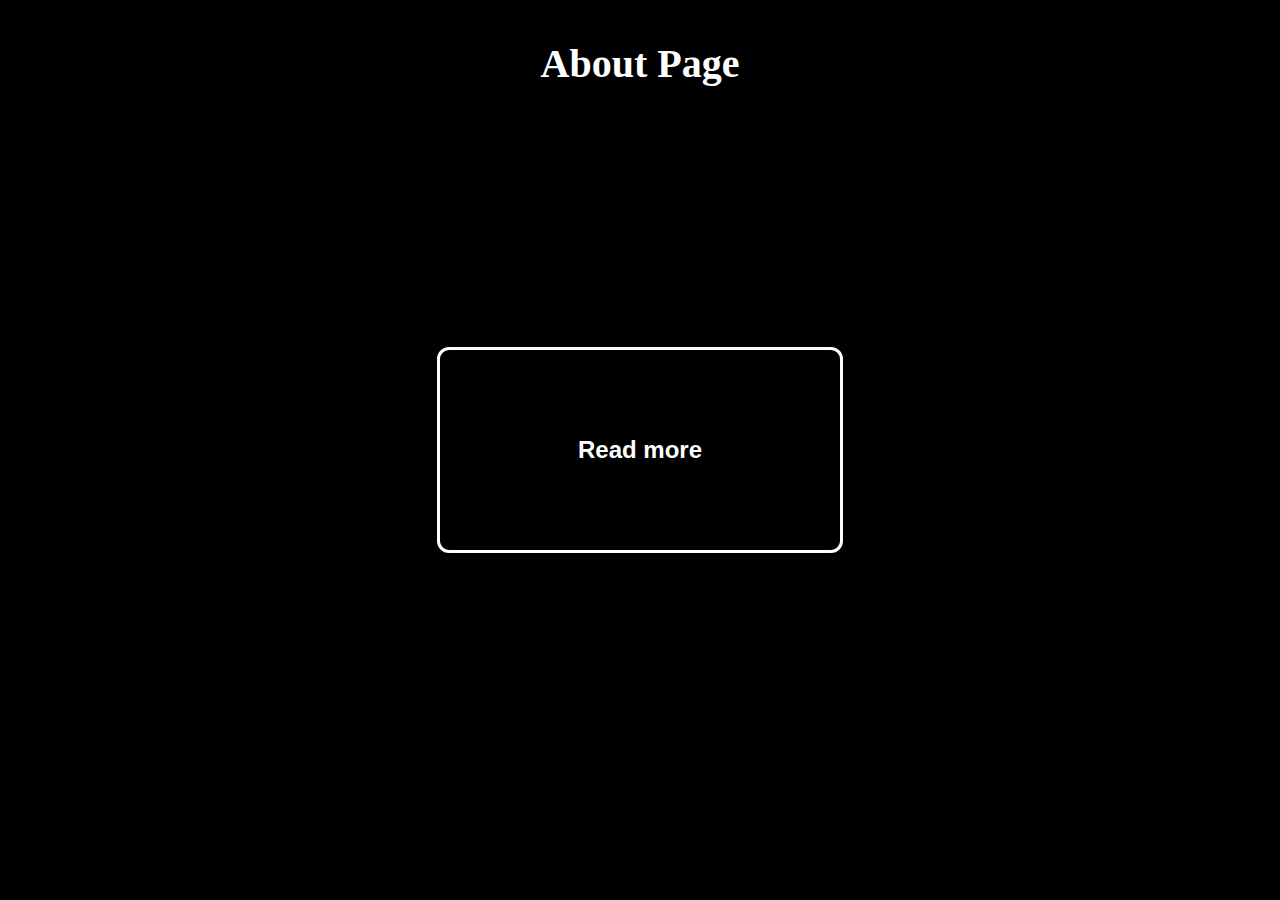
<file: index.html>
<!DOCTYPE html>
<html lang="en">
<head>
    <meta charset="UTF-8">
    <meta name="viewport" content="width=device-width, initial-scale=1.0">
    <title>Document</title>
    <link rel="stylesheet" href="./css/styles.css">
</head>
<body>
    <h1 id = "main-heading">About Page</h1>

    <div class = "container">
        <button class = "reveal-btn boxes "> Read more</button>

        <div class = "hidden boxes">
            Lorem ipsum dolor sit amet, consectetur adipisicing elit. 
            Repellat dolorum molestiae molestias aliquam! 
            Atque rerum laboriosam exercitationem nemo fuga nesciunt saepe voluptates, commodi, culpa ipsa tenetur magni at. 
            Est, unde!
            Lorem ipsum dolor sit, amet consectetur adipisicing elit. 
            Eos illum tempore necessitatibus nesciunt eius, 
            esse perspiciatis ratione quibusdam at, 
            aliquam inventore eum. 
            Suscipit excepturi minus minima perspiciatis hic pariatur necessitatibus?
        </div>
    </div>

    <script src = "./js/script.js"> </script>
</body>
</html>
</file>
<file: css/styles.css>
body {
    color: #FFFFFF;
    background-color: #000000;
}

#main-heading {
    text-align: center;
    font-size: 2.5rem;
    margin-top: 40px;
}

.container {
    
    /*Box Size*/
    height: 200px;
    width:  400px;

    /*Centering*/
    position: absolute;
    top: 50%;
    left: 50%;
    transform: translate(-50%, -50%);

    /*color*/
    border: 3px solid white;
    border-radius: 12px; 

    /* Center child elements like the button */
    display: flex;
    justify-content: center; /* Horizontal centering */
    align-items: center;     /* Vertical centering */
    flex-direction: column;  /* Stack button and hidden text vertically */

    cursor: pointer;
}

.boxes {
    color: #FFFFFF;
    background-color: #000000;
}

.hidden {
    display: none;
}

.reveal-btn {
    background: none;
    border: none;
    color: inherit;                /* inherits from container */
    font-size: 1.5rem;
    font-weight: bold;
    cursor: pointer;
    width: 100%;                   /* optional: full width */
    height: 100%;                  /* optional: full height */
}
</file>
